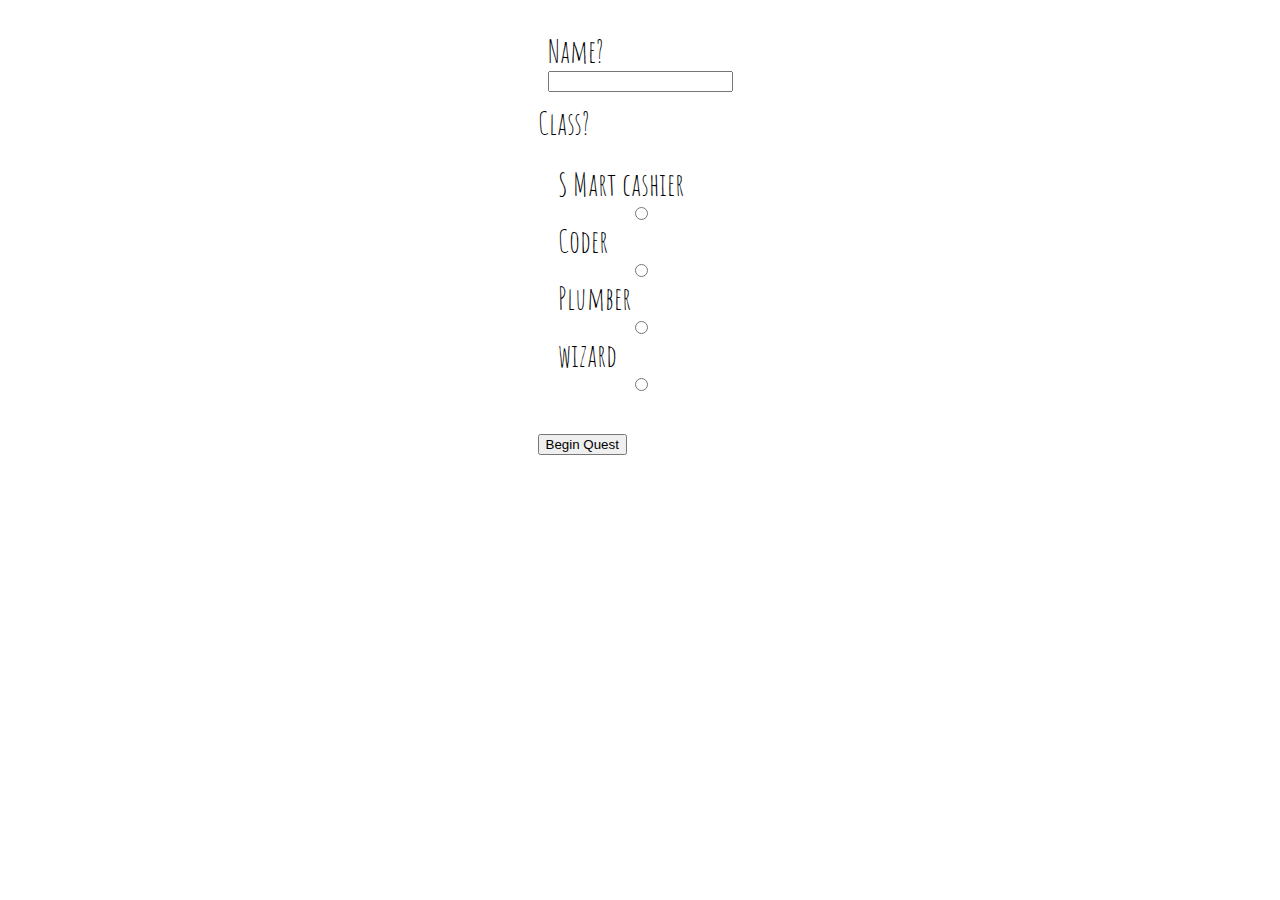
<file: index.html>
<!DOCTYPE html>
<html lang="en">
	<head>
		<meta charset="UTF-8" />
		<meta name="viewport" content="width=device-width, initial-scale=1.0" />
		<meta http-equiv="X-UA-Compatible" content="ie=edge" />
		<link rel="preconnect" href="https://fonts.googleapis.com">
		<link rel="preconnect" href="https://fonts.gstatic.com" crossorigin>
		<link href="https://fonts.googleapis.com/css2?family=Amatic+SC&display=swap" rel="stylesheet">		
		<link rel="stylesheet" href="./styles/style.css" />
		<title>Adventure Quest</title>
	</head>

	<body>
		<main>
		<form id="new-user">
			<label id="userName" > Name? <input name="name" /> </label>
			Class?
			<label id="userClass" class="class">
				S Mart cashier
				<input type="radio" value="SmartEmployee" name="class" required value="Smart Employee" />

				Coder
				<input type="radio" value="Coder" name="class" required value="coder" />

				Plumber
				<input type="radio" value="Plumber" name="class" required value="Plumber"/> 

				wizard
				<input type="radio" value="Wizard" name="class" required value="wizard"/>
			</label>
			<button>Begin Quest</button>
		</form>
		</main>
		<script type="module" src="./app.js"></script>
	</body>
</html>
</file>
<file: styles/style.css>
*{
    box-sizing: border-box;
}

body, html {
    height:100%;
    width:100%;
    margin:0;
    padding:0;
}
.header-class {
    display: flex;
    justify-content: center;
    font-size: 3rem;
    height: 95px;
    background-color: wheat;
    text-align: center;
    align-items: center;
    
}
.img-cnt {
    display: flex;
    justify-content: center;
}
.quest-pic {
    display: flex;
    width: 50%;
    height: auto;
    border: solid 2px black;
    margin: 2px;
}
.description-cnt {
    display: flex;
    flex-direction: column;
    justify-content: center;
    flex-wrap: wrap;
    height: auto;
    width: 100% ;
    margin: 0;
}
.qst-dscpt {
    border: solid 2px black;
}
section > form {
    display: flex;
    align-items:center;
}
main {
    font-family: 'Amatic SC', cursive;
    font-size:2em;
    display:flex;
    justify-content: center;
    align-items: center;
}
.main-main {
    display: grid;
    grid-template-columns: 18% 1fr 18%;
    font-family: cursive;
    font-size: 1.5rem;
}
form{
    padding:20px;

}
.quest-choices {
    display: flex;
    flex-direction: column;
    border: solid 3px black;
    margin-top: 3px;
    font-size: 1rem;
}
label{
    display: flex;
    flex-direction: column;
    padding:10px;
}
#results-description {
    border: solid 2px black;
}
#userClass{
    padding:20px;
    margin-bottom:5px;

}
</file>
